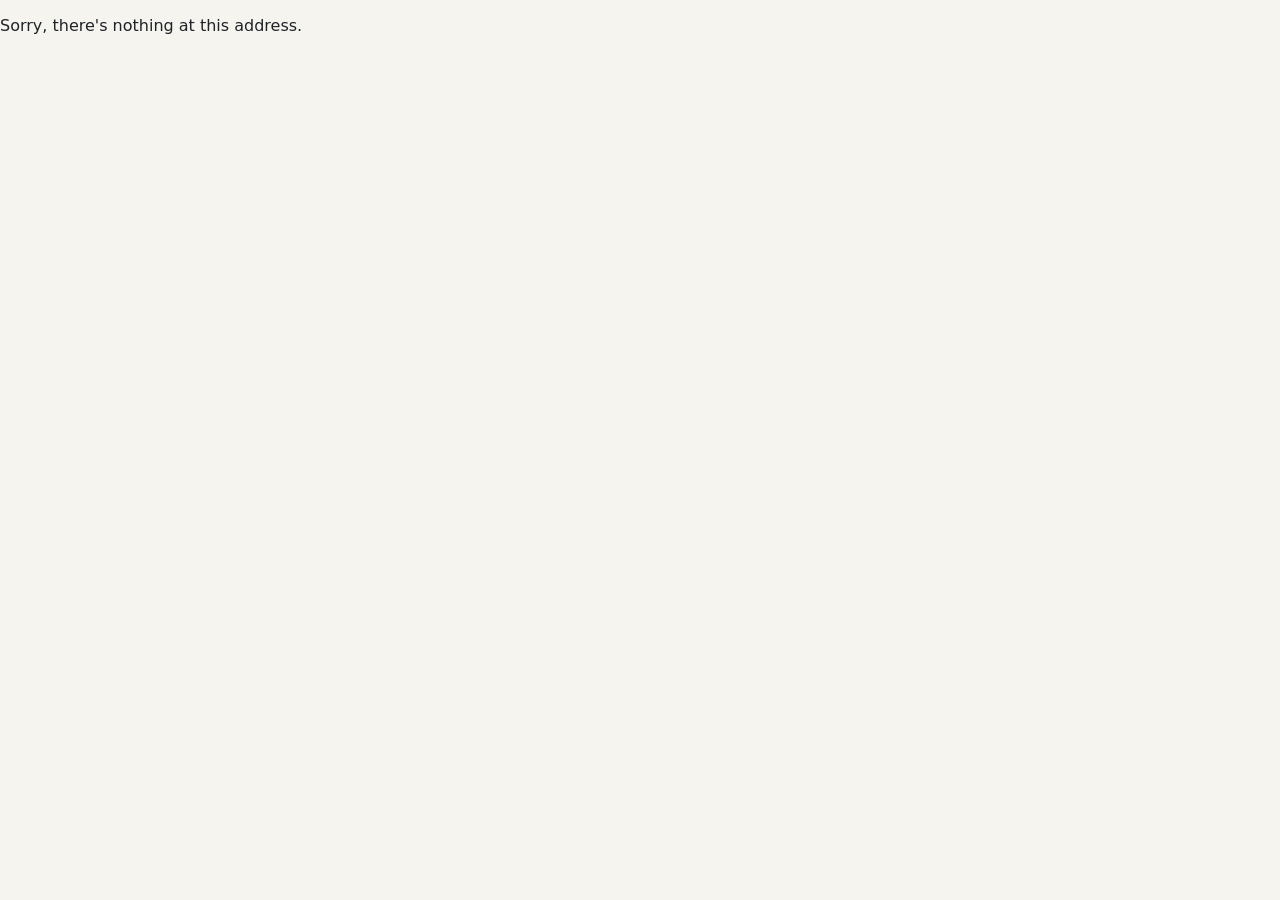
<file: MazeWeb/wwwroot/index.html>
<!DOCTYPE html>
<html lang="en">

<head>
    <meta charset="utf-8" />
    <meta name="viewport" content="width=device-width, initial-scale=1.0" />
    <title>Maze · A*</title>
    <base href="/" />
    <link rel="stylesheet" href="css/app.css" />
    <!-- If you add any scoped CSS files, uncomment the following to load them
    <link href="MazeWeb.styles.css" rel="stylesheet" /> -->
</head>

<body>
    <div id="app">
        <svg class="loading-progress">
            <circle r="40%" cx="50%" cy="50%" />
            <circle r="40%" cx="50%" cy="50%" />
        </svg>
        <div class="loading-progress-text"></div>
    </div>

    <div id="blazor-error-ui">
        An unhandled error has occurred.
        <a href="." class="reload">Reload</a>
        <span class="dismiss">🗙</span>
    </div>
    <script src="_framework/blazor.webassembly.js"></script>
</body>

</html>
</file>
<file: MazeWeb/wwwroot/css/app.css>
.valid.modified:not([type=checkbox]) {
    outline: 1px solid #26b050;
}

.invalid {
    outline: 1px solid red;
}

.validation-message {
    color: red;
}

#blazor-error-ui {
    color-scheme: light only;
    background: lightyellow;
    bottom: 0;
    box-shadow: 0 -1px 2px rgba(0, 0, 0, 0.2);
    box-sizing: border-box;
    display: none;
    left: 0;
    padding: 0.6rem 1.25rem 0.7rem 1.25rem;
    position: fixed;
    width: 100%;
    z-index: 1000;
}

    #blazor-error-ui .dismiss {
        cursor: pointer;
        position: absolute;
        right: 0.75rem;
        top: 0.5rem;
    }

.blazor-error-boundary {
    background: url([data-uri]) no-repeat 1rem/1.8rem, #b32121;
    padding: 1rem 1rem 1rem 3.7rem;
    color: white;
}

    .blazor-error-boundary::after {
        content: "An error has occurred."
    }

.loading-progress {
    position: relative;
    display: block;
    width: 8rem;
    height: 8rem;
    margin: 20vh auto 1rem auto;
}

    .loading-progress circle {
        fill: none;
        stroke: #e0e0e0;
        stroke-width: 0.6rem;
        transform-origin: 50% 50%;
        transform: rotate(-90deg);
    }

        .loading-progress circle:last-child {
            stroke: #1b6ec2;
            stroke-dasharray: calc(3.141 * var(--blazor-load-percentage, 0%) * 0.8), 500%;
            transition: stroke-dasharray 0.05s ease-in-out;
        }

.loading-progress-text {
    position: absolute;
    text-align: center;
    font-weight: bold;
    inset: calc(20vh + 3.25rem) 0 auto 0.2rem;
}

    .loading-progress-text:after {
        content: var(--blazor-load-percentage-text, "Loading");
    }

code {
    color: #c02d76;
}

.form-floating > .form-control-plaintext::placeholder, .form-floating > .form-control::placeholder {
    color: var(--bs-secondary-color);
    text-align: end;
}

.form-floating > .form-control-plaintext:focus::placeholder, .form-floating > .form-control:focus::placeholder {
    text-align: start;
}
/* ---------- Maze page ---------- */
:root {
    --bg: #f6f4ef;
    --surface: #ffffff;
    --text: #1f2328;
    --muted: #5f6670;
    --border: #d8d4cc;
    --wall: #7a4b2a;
    --route: #2f6fde;
    --start: #2e9d5b;
    --goal: #d0453c;
    --accent: #2f6fde;
    --accent-text: #ffffff;
}

@media (prefers-color-scheme: dark) {
    :root {
        --bg: #16181c;
        --surface: #1f2228;
        --text: #e6e8eb;
        --muted: #9aa1ab;
        --border: #343943;
        --wall: #d39b6a;
        --route: #6ea2ff;
        --start: #4cc27f;
        --goal: #ff6b62;
        --accent: #6ea2ff;
        --accent-text: #0d1117;
    }
}

html, body {
    margin: 0;
    background: var(--bg);
    color: var(--text);
    font-family: system-ui, -apple-system, "Segoe UI", Roboto, sans-serif;
}

.page {
    max-width: 960px;
    margin: 0 auto;
    padding: 24px 16px 32px;
}

header h1 {
    margin: 0 0 4px;
    font-size: 1.75rem;
    outline: none;
}

header p {
    margin: 0 0 16px;
    color: var(--muted);
    line-height: 1.5;
}

.toolbar {
    display: flex;
    flex-wrap: wrap;
    gap: 12px 16px;
    align-items: center;
    margin-bottom: 8px;
}

.toolbar label {
    display: flex;
    gap: 8px;
    align-items: center;
    color: var(--muted);
    font-size: 0.9rem;
}

button, select {
    font: inherit;
    padding: 6px 14px;
    border-radius: 6px;
    border: 1px solid var(--border);
    background: var(--surface);
    color: var(--text);
    cursor: pointer;
}

button.primary {
    background: var(--accent);
    border-color: var(--accent);
    color: var(--accent-text);
}

button:disabled, select:disabled {
    opacity: 0.5;
    cursor: default;
}

.status {
    min-height: 1.4em;
    margin: 4px 0 12px;
    color: var(--muted);
    font-size: 0.9rem;
}

.maze {
    display: block;
    width: 100%;
    height: auto;
    background: var(--surface);
    border: 1px solid var(--border);
    border-radius: 8px;
    padding: 8px;
    box-sizing: border-box;
}

.maze .walls {
    fill: none;
    stroke: var(--wall);
    stroke-width: 1.2;
    stroke-linecap: square;
}

.maze .route {
    fill: none;
    stroke: var(--route);
    stroke-width: 3;
    stroke-linecap: round;
    stroke-linejoin: round;
}

.maze .start { fill: var(--start); opacity: 0.35; }
.maze .goal { fill: var(--goal); opacity: 0.35; }

.empty {
    padding: 48px 16px;
    text-align: center;
    color: var(--muted);
    border: 1px dashed var(--border);
    border-radius: 8px;
}

footer {
    margin-top: 16px;
    font-size: 0.85rem;
}

footer a { color: var(--accent); }
</file>
